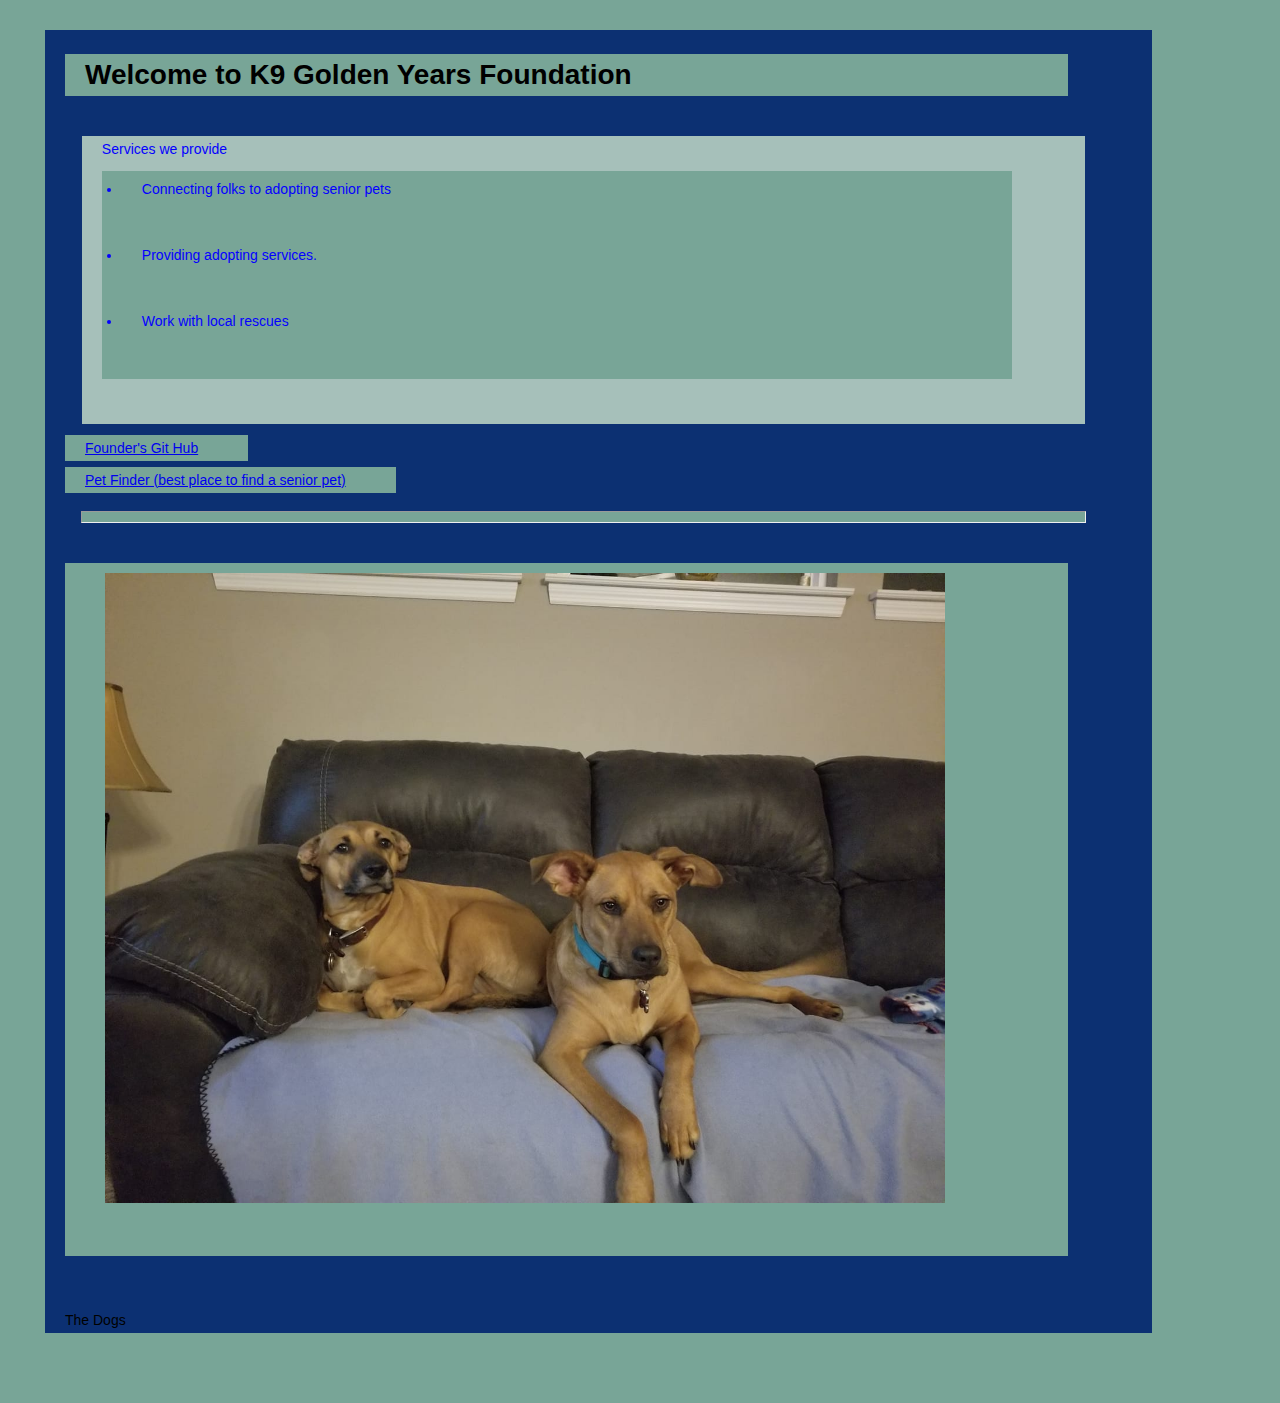
<file: ClassActivites/index.html>
<!DOCTYPE html>
<html lang="en">

<head>
    <meta charset="UTF-8">
    <meta http-equiv="X-UA-Compatible" content="IE=edge">
    <meta name="viewport" content="width=device-width, initial-scale=1.0">
    <link href="styles.css" rel="stylesheet" />
    <title>Dan's Bio</title>
</head>
<h1>Welcome to K9 Golden Years Foundation</h1>

<body>
    <div class="services">
        Services we provide
        <ul>
            <li>Connecting folks to adopting senior pets </li>
            <li>Providing adopting services.</li>
            <li>Work with local rescues</li>
        </ul>
    </div>
    <br>
    <a href="https://github.com/daniel-DeGuire/">Founder's Git Hub</a><br><br>
    <a href="http://www.petfinder.com">Pet Finder (best place to find a senior pet)</a>
    <br>
    <br>
    <hr>
    <div class="doggos">
        <img src="doggos.jpg" />
    </div>
    <br>
    The Dogs
</body>


</html>

</html>
</file>
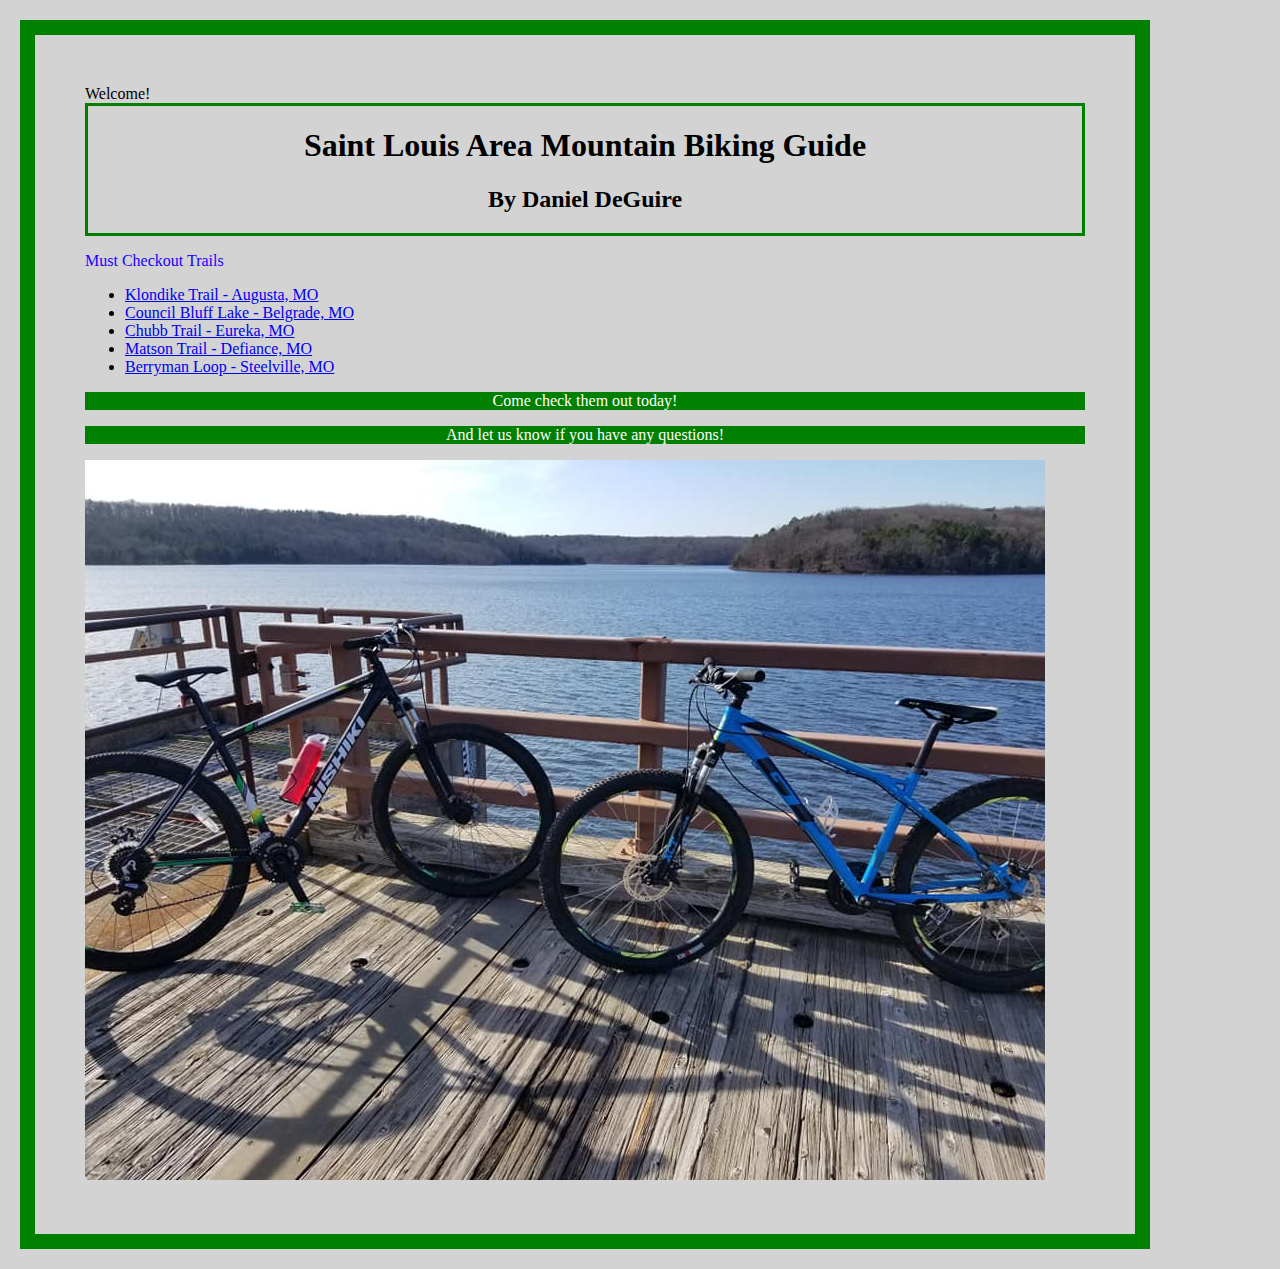
<file: week4homework/index.html>
<!DOCTYPE html>

<body lang="en">

  <head>
    <meta charset="UTF-8">
    <meta http-equiv="X-UA-Compatible" content="IE=edge">
    <meta name="viewport" content="width=device-width, initial-scale=1.0">
    <link rel="stylesheet" href="styles.css">
    <script src="index.js"></script>
    <title>Document</title>
  </head>

  <body>
    <div class="center">
      <h1>Saint Louis Area Mountain Biking Guide</h1>
      <h2>By Daniel DeGuire</h2>
    </div>
    <p id="para"> Must Checkout Trails</p>
    <ul>
      <li>
        <a href="https://www.sccmo.org/690/Klondike-Park">Klondike Trail - Augusta, MO</a>
      </li>
      <li><a href="https://www.fs.usda.gov/recarea/mtnf/recarea/?recid=21844">Council Bluff Lake - Belgrade, MO</a></li>
      <li><a href="https://gorctrails.com/trails/chubb-trail">Chubb Trail - Eureka, MO</a></li>
      <li><a href="https://www.sccmo.org/713/Matson-Hill-Park">Matson Trail - Defiance, MO</a>
      </li>
      <li><a href="https://www.fs.usda.gov/recarea/mtnf/recarea/?recid=21842">Berryman Loop - Steelville, MO</a></li>
    </ul>
    <div>
      <p>Come check them out today!</p>
      <p>And let us know if you have any questions!</p>
    </div>

    <img src=" bike01.jpg" </body>
  </body>

  </html>
</file>
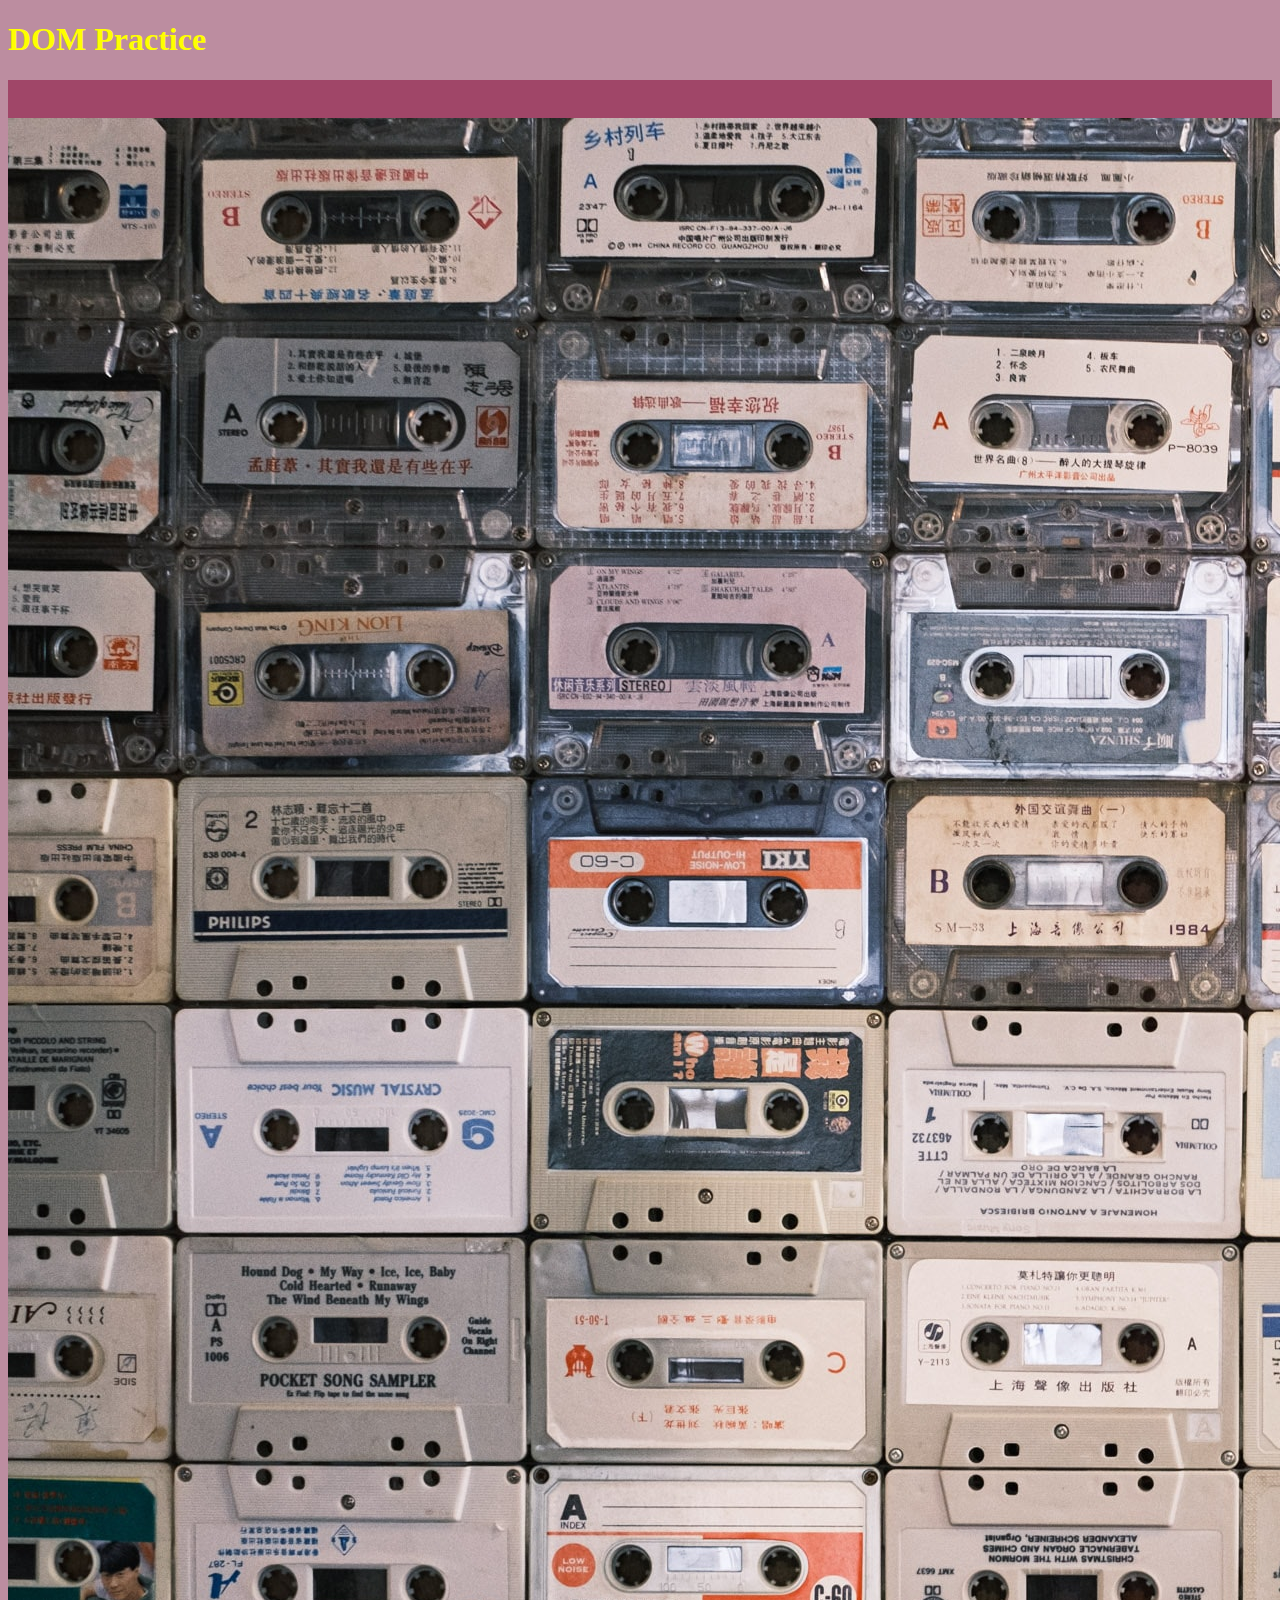
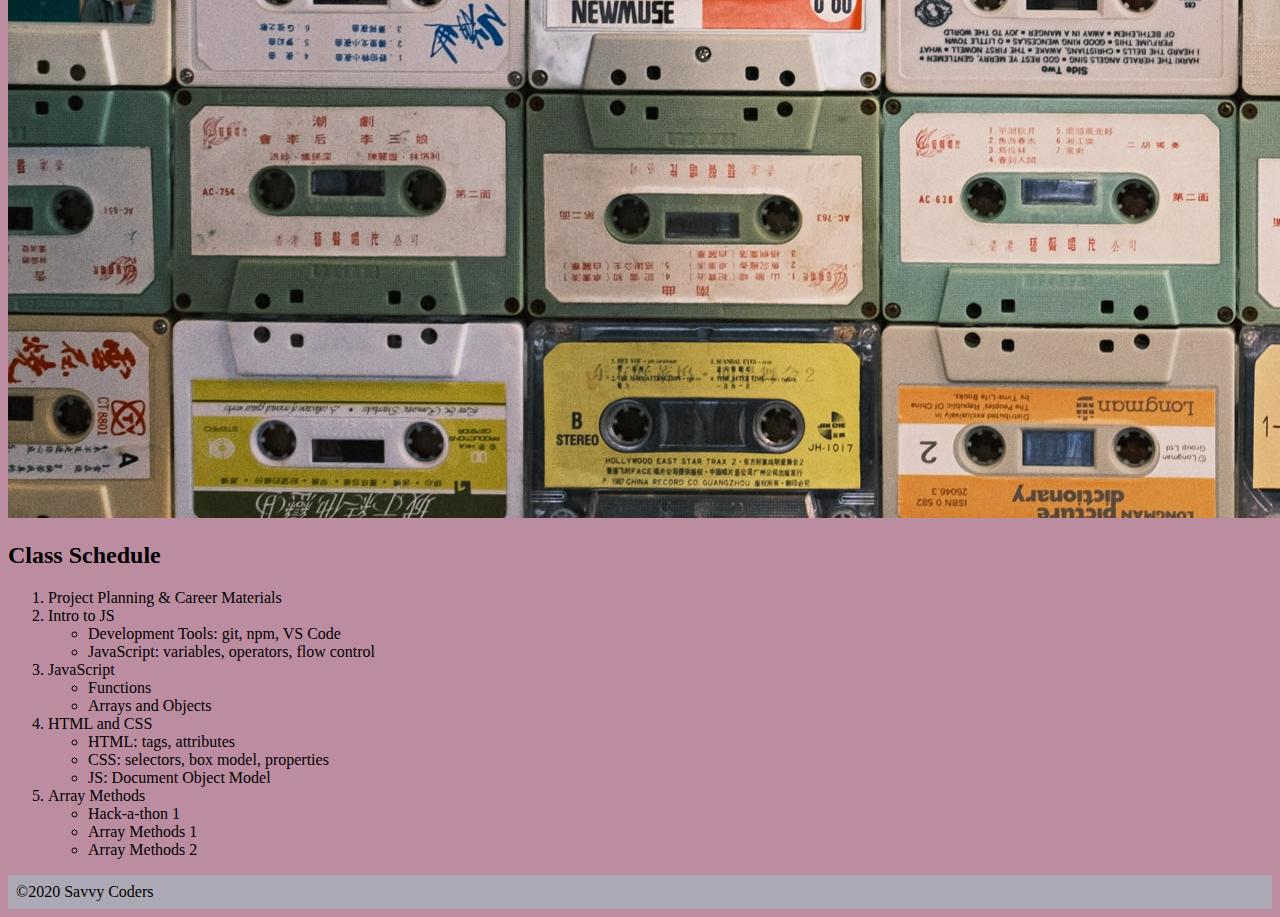
<file: ClassActivites/week4/4.1-DOM/index.html>
<!DOCTYPE html>
<html lang="en">

<head>
    <meta charset="UTF-8">
    <meta name="viewport" content="width=device-width, initial-scale=1.0">
    <title>DOM Practice</title>
    <link rel="stylesheet" href="styles.css" />
</head>

<body>
    <header>
        <h1>DOM Practice</h1>
    </header>
    <nav class="nav-bar">
        <p>Navigation Bar</p>
    </nav>
    <main>
        <div class="main-content">
            <img id="dog-picture">
            <h2>Class Schedule</h2>
            <div id="class-schedule-list">
                <ol>
                    <li class="class-week">Project Planning & Career Materials</li>
                    <li class="class-week">Intro to JS
                        <ul>
                            <li>Development Tools: git, npm, VS Code</li>
                            <li>JavaScript: variables, operators, flow control</li>
                        </ul>
                    </li>
                    <li class="class-week">JavaScript
                        <ul>
                            <li>Functions</li>
                            <li>Arrays and Objects</li>
                        </ul>
                    </li>
                    <li class="class-week">HTML and CSS
                        <ul>
                            <li>HTML: tags, attributes</li>
                            <li>CSS: selectors, box model, properties</li>
                            <li>JS: Document Object Model</li>
                        </ul>
                    </li>
                    <li class="class-week">Array Methods
                        <ul>
                            <li>Hack-a-thon 1</li>
                            <li>Array Methods 1</li>
                            <li>Array Methods 2</li>
                        </ul>
                    </li>
                </ol>
            </div>
        </div>
    </main>
    <footer>&copy;2020 Savvy Coders</footer>

    <script src="4.1.1-Evr-SelectingDOMElements.js"></script>
    <script src="4.1.2-Stu-NodeRelationships.js"></script>
    <script src="4.1.3-Evr-ChangingElements.js"></script>
    <script src="4.1.4-Stu-CreatingElements.js"></script>
    <script src="4.1.5-Evr-EventListeners.js"></script>
</body>

</html>
</file>
<file: ClassActivites/styles.css>
* {
    width: 90%;
    background-color: rgb(120, 165, 151);
    margin-bottom: 40px;
    padding-top: 5px;
    padding-right: 50px;
    padding-bottom: 5px;
    padding-left: 20px;
}
body {
    margin: 25px;
    background-color: rgb(12, 48, 114);
    font-family: arial, sans-serif;
    font-size: 14px;
}
.services { 
    color: rgb(4, 0, 255); 
    background-color: rgb(166, 192, 186);
    margin: auto;
    justr
    font-weight: bold;
}
</file>
<file: week4homework/styles.css>
body {
  background-color: lightgrey;
  width: 1000px;
  border: 15px solid green;
  padding: 50px;
  margin: 20px;
}
.center {
  text-align: center;
  border: 3px solid green;
}
#para {
  text-align: left;
  color: rgb(25, 0, 255);
}
div > p {
  background-color: green;
  color: white;
  text-align: center
</file>
<file: ClassActivites/week4/4.1-DOM/styles.css>
body {
    background-color: #BC8DA0;
  }
  
  .nav-bar {
    background-color: #A04668;
    padding: 1em;
    color: #D9D0DE;
    font-size: 1.2em;
    font-weight: 600;
  }
  
  nav > ul > li {
    border: solid 1px;
    padding: .33em;
    display: inline-block;
  }
  
  footer {
    padding: .5em;
    background-color: #ADA8B6;
  }
</file>
